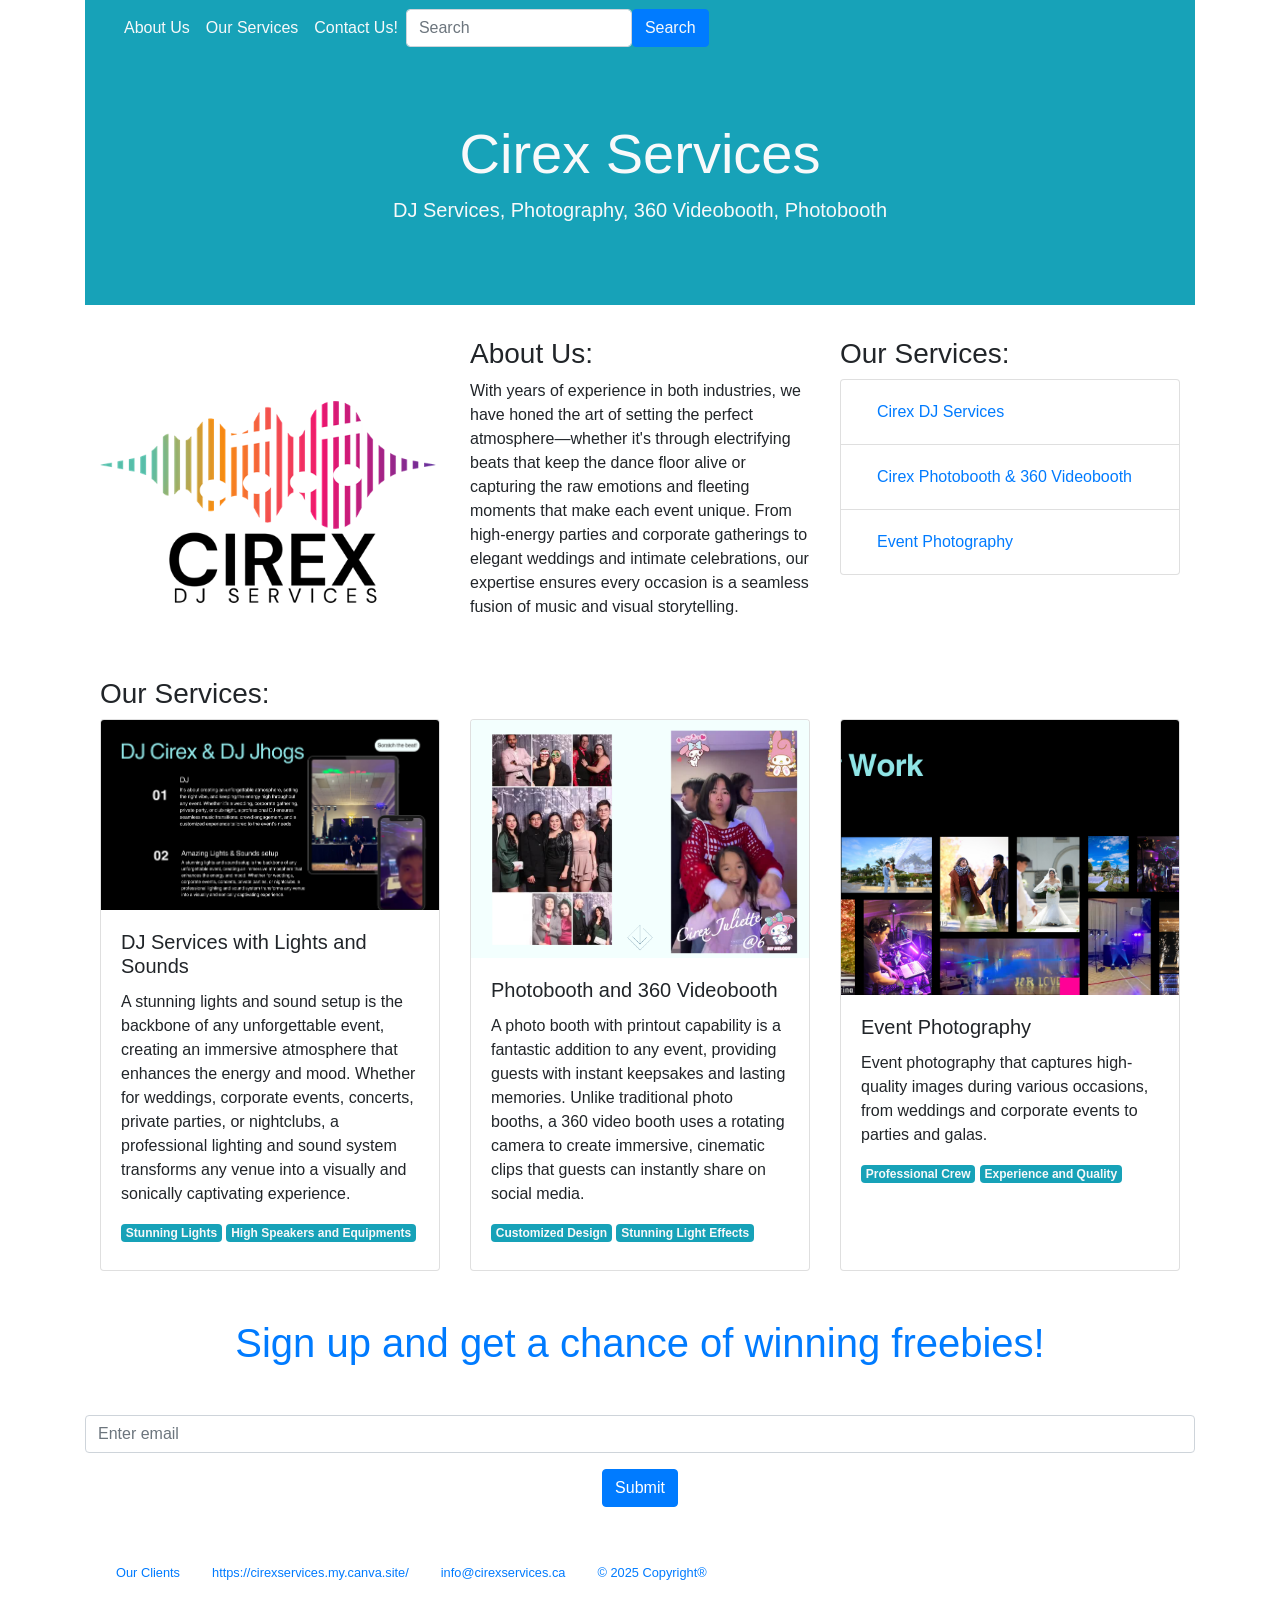
<file: bootstrap4_project/index.html>
<!-- cirexservices.html -->

<!DOCTYPE html>
<html lang="en">
<head>
    <meta charset="utf-8">
    <meta name="viewport" content="width=device-width, initial-scale=1">
    <title>Cirex Services</title>
    <link rel="stylesheet" href="https://cdn.jsdelivr.net/npm/bootstrap@4.1.3/dist/css/bootstrap.min.css"
          integrity="sha384-MCw98/SFnGE8fJT3GXwEOngsV7Zt27NXFoaoApmYm81iuXoPkFOJwJ8ERdknLPMO" crossorigin="anonymous">
</head>
<body>

<div class="container">
    <!-- navbar -->
    <nav class="navbar sticky-top navbar-expand-lg bg-info">
        <div class="container-fluid">
            <div class="collapse navbar-collapse" id="navbarSupportedContent">
                <ul class="navbar-nav me-auto mb-2 mb-lg-0">
                    <li class="nav-item active">
                        <a class="nav-link text-light" href="#about">About Us</a>
                    </li>
                    <li class="nav-item active">
                        <a class="nav-link text-light" href="#ourservices">Our Services</a>
                    </li>
                    <li class="nav-item active">
                        <a class="nav-link text-light" href="#contactus">Contact Us!</a>
                    </li>
                </ul>
                <form class="d-flex" role="search">
                    <input class="form-control me-2" type="search" placeholder="Search" aria-label="Search">
                    <button class="btn btn-primary text-light" type="submit">Search</button>
                </form>
            </div>
        </div>
    </nav>
    <!-- /navbar -->

    <!-- title -->
    <div class="jumbotron jumbotron-fluid bg-info text-center">
        <div class="container">
            <h1 class="display-4 text-light">Cirex Services</h1>
            <p class="lead text-light">DJ Services, Photography, 360 Videobooth, Photobooth</p>
        </div>
    </div>
    <!-- /title -->

    <!-- About section -->
    <div class="container">
        <div class="row align-items-start">
            <div class="col">
                <img class="img-fluid" src="./images/cirex.png" alt="Cirex Services Logo">
            </div>
            <div class="col">
                <h3 id="about">About Us:</h3>
                <p>With years of experience in both industries, we have honed the art of setting the perfect atmosphere—whether it's through electrifying beats that keep the dance floor alive or capturing the raw emotions and fleeting moments that make each event unique. From high-energy parties and corporate gatherings to elegant weddings and intimate celebrations, our expertise ensures every occasion is a seamless fusion of music and visual storytelling.</p>
            </div>
            <div class="col">
                <h3>Our Services:</h3>
                <ul class="list-group">
                    <li class="list-group-item">
                        <a class="nav-link active" href="#">Cirex DJ Services</a>
                    </li>
                    <li class="list-group-item">
                        <a class="nav-link" href="#">Cirex Photobooth & 360 Videobooth</a>
                    </li>
                    <li class="list-group-item">
                        <a class="nav-link" href="#">Event Photography</a>
                    </li>
                </ul>
            </div>
        </div>
    </div>
    <!-- /About section -->

    <!-- ourservices -->
    <div class="container">
        <h3 id="ourservices">Our Services:</h3>
        <div class="row">
            <!-- DJ -->
            <div class="col-sm-4">
                <div class="card h-100">
                    <img class="card-img-top h-50" src="./images/4.png" style="object-fit: cover" alt="DJ Services">
                    <div class="card-body">
                        <h5 class="card-title">DJ Services with Lights and Sounds</h5>
                        <p class="card-text">A stunning lights and sound setup is the backbone of any unforgettable event, creating an immersive atmosphere that enhances the energy and mood. Whether for weddings, corporate events, concerts, private parties, or nightclubs, a professional lighting and sound system transforms any venue into a visually and sonically captivating experience.</p>
                        <h6>
                            <span class="badge badge-secondary bg-info text-light">Stunning Lights</span>
                            <span class="badge badge-secondary bg-info text-light">High Speakers and Equipments</span>
                        </h6>
                    </div>
                </div>
            </div>

            <!-- Booth -->
            <div class="col-sm-4">
                <div class="card h-100">
                    <img class="card-img-top h-50" src="./images/7.png" style="object-fit: cover" alt="Photobooth and 360 Videobooth">
                    <div class="card-body">
                        <h5 class="card-title">Photobooth and 360 Videobooth</h5>
                        <p class="card-text">A photo booth with printout capability is a fantastic addition to any event, providing guests with instant keepsakes and lasting memories. Unlike traditional photo booths, a 360 video booth uses a rotating camera to create immersive, cinematic clips that guests can instantly share on social media. </p>
                        <h6>
                            <span class="badge badge-secondary bg-info text-light">Customized Design</span>
                            <span class="badge badge-secondary bg-info text-light">Stunning Light Effects</span>
                        </h6>
                    </div>
                </div>
            </div>

            <!-- Photography -->
            <div class="col-sm-4">
                <div class="card h-100">
                    <img class="card-img-top h-50" src="./images/3.png" style="object-fit: cover" alt="Event Photography">
                    <div class="card-body">
                        <h5 class="card-title">Event Photography</h5>
                        <p class="card-text">Event photography that captures high-quality images during various occasions, from weddings and corporate events to parties and galas.</p>
                        <h6>
                            <span class="badge badge-secondary bg-info text-light">Professional Crew</span>
                            <span class="badge badge-secondary bg-info text-light">Experience and Quality</span>
                        </h6>
                    </div>
                </div>
            </div>
        </div>
    </div>
    <!-- /Our Services -->

    <!-- contact us -->
    <div class="text-center">
        <form id="contactus">
            <h1 class="text-primary my-5">Sign up and get a chance of winning freebies!</h1>
            <div class="mb-3">
                <input type="email" class="form-control" id="exampleInputEmail" aria-describedby="emailHelp" placeholder="Enter email">
            </div>
            <button type="submit" class="btn btn-primary">Submit</button>
        </form>
    </div>
    <!-- /deals -->

    <!-- footer -->
    <div class="container my-5">
        <ul class="nav">
            <li class="nav-item">
                <small><a class="nav-link active" href="#">Our Clients</a></small>
            </li>
            <li class="nav-item">
                <small><a class="nav-link" href="https://cirexservices.my.canva.site/">https://cirexservices.my.canva.site/</a></small>
            </li>
            <li class="nav-item">
                <small><a class="nav-link" href="#">info@cirexservices.ca</a></small>
            </li>
            <li class="nav-item">
                <small><a class="nav-link" href="#">&copy; 2025 Copyright&reg;</a></small>
            </li>
        </ul>
    </div>
    <!-- /footer -->

</div>

<script src="https://cdn.jsdelivr.net/npm/bootstrap@4.1.3/dist/js/bootstrap.min.js"
        integrity="sha384-ChfqqxuZUCnJSK3+MXmPNIyE6ZbWh2IMqE241rYiqJxyMiZ6OW/JmZQ5stwEULTy"
        crossorigin="anonymous"></script>
</body>
</html>
</file>
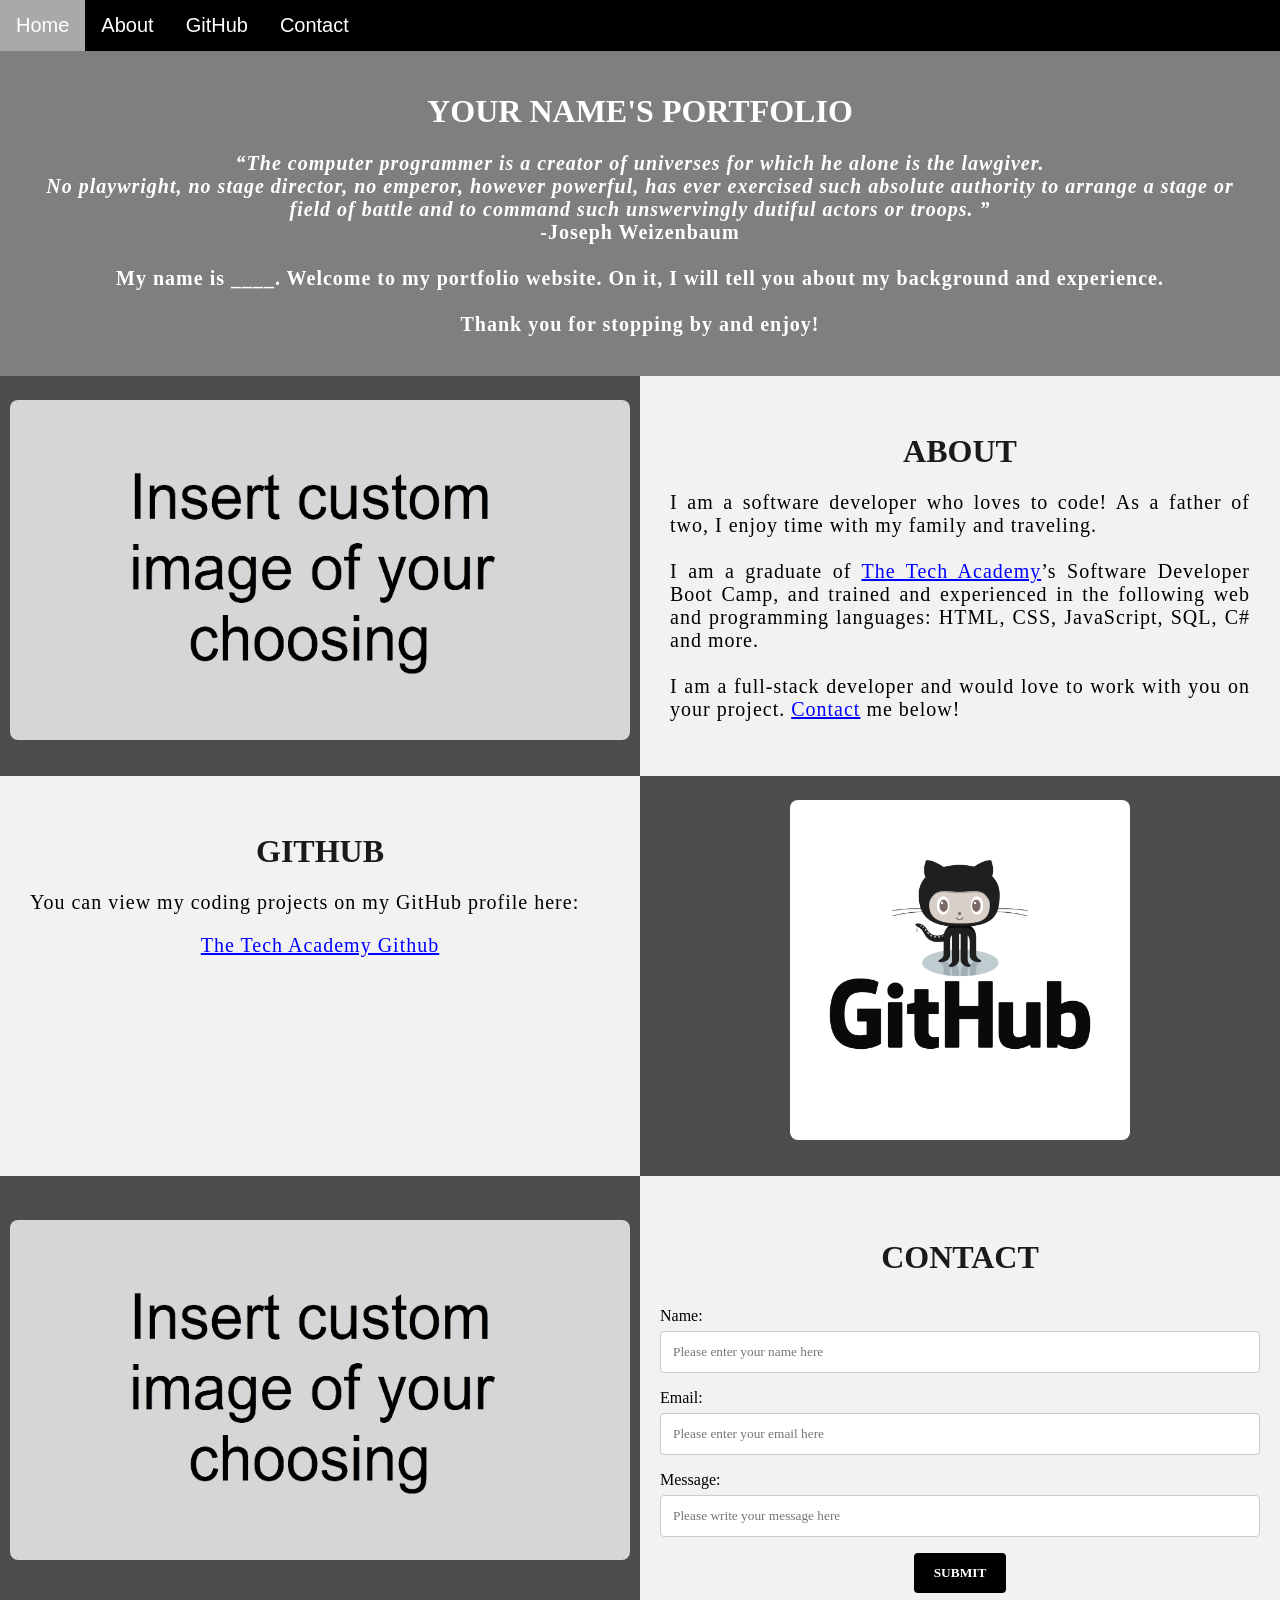
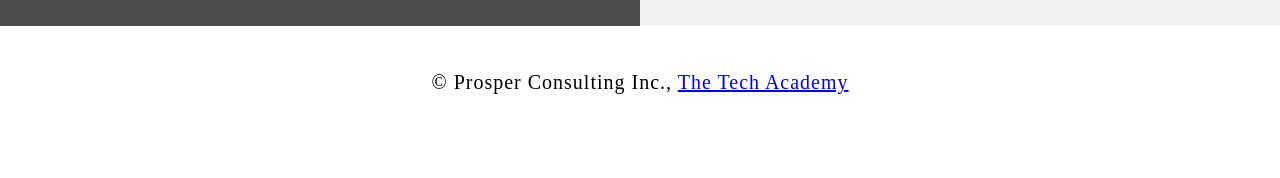
<file: student_portfolio/index.html>
<!DOCTYPE html>
<html>
    <!--Head-->
    <head>
        <meta charset="UTF-8">
        <meta name="viewport" content="width=device-width" />
        <title>Your Name Here</title>
        <link rel="stylesheet" type="text/css" href="stylesheet/portfolio.css">
    </head>

    <!--Body-->
    <body class="Background">
        
        <!--Navbar-->
        <div class="Navbar">
            <a class="active" href="#Home">Home</a>
            <a href="#About">About</a>
            <a href="#GitHub">GitHub</a>
            <a href="#Contact">Contact</a>
        </div>

        <!--Breaks inserted to add space between navbar and the first heading-->
        <br>
        <br>

        <!--Background video-->
        <div id="Home">
            <video autoplay muted loop id="Typing_Video">
                <source src="images/video/Typing.mp4" type="video/mp4">
                <!--Display message if video fails to run-->
                Your browser does not support HTML5 video.
            </video>
        </div>

        <!--Video text-->
        <div class="Video_Text">
            <h1 class="white-text">Your Name's Portfolio</h1>
            <strong>
                <p class="center">
                    <q>The computer programmer is a creator of universes for which he alone is the lawgiver.
                        <br>No playwright, no stage director, no emperor, however powerful, has ever exercised such absolute authority to arrange a stage or
                        <br>field of battle and to command such unswervingly dutiful actors or troops.
                    </q>
                    <br> -Joseph Weizenbaum
                    <br>
                    <br> My name is ____. Welcome to my portfolio website. On it, I will tell you about my background and experience.
                    <br>
                    <br> Thank you for stopping by and enjoy! 
                </p>
            </strong>
        </div>

        <!--About section-->
        <div class="Row" id="About">
            <!--Left column-->
            <div class="Column_2">
                <img src="images/html_custom.png" alt="Replace with your own image and description">
            </div>
            <!--Right column-->
            <div class="Column_1">
                <h1>About</h1>
                <p>
                    I am a software developer who loves to code! As a father of two, I enjoy time with my family and traveling. 
                    <br>
                    <br>I am a graduate of <a href="https://www.learncodinganywhere.com" target="_blank">The Tech Academy</a>’s Software Developer Boot Camp, and trained and experienced in the following web and programming languages: HTML, CSS, JavaScript, SQL, C# and more. 
                    <br>
                    <br>I am a full-stack developer and would love to work with you on your project. <a href="#Contact">Contact</a> me below!
                </p>
            </div>
        </div>

        <!--GitHub section-->
        <div class="Row" id="GitHub">
            <!--Left column-->
            <div class="Column_1">
                <h1>GitHub</h1>
                <p>
                    You can view my coding projects on my GitHub profile here:
                    <br>
                    <p class="center"><a href="https://github.com/the-tech-academy" target="_blank">The Tech Academy Github</a></p>
                </p>
            </div>
            <!--Right column-->
            <div class="Column_2">
                <a href="https://github.com/the-tech-academy" target="_blank"><img src="images/GitHub.png" alt="GitHub Logo"></a>
            </div>
        </div>

        <!--Contact section-->
        <div class="Row" id="Contact">
            <!--Contact image, left column-->
            <div class="Column_2 Column_tall">
                <img src="images/html_custom.png" alt="Contact_Image">
            </div>
            <!--Contact form, right column-->
            <div class="Column_1 Column_tall">
                <h1>Contact</h1>
                <!--This specifies where and how to send the form data; we are leaving it blank-->
                <form action="" method="POST"> <!-- Here we are utilizing a 3rd party service to submit the contact form data, insert your formspree endpoint in the action attribute -->
                    <label>Name:</label>
                        <input type="text" placeholder="Please enter your name here">
                    <label>Email:</label>
                        <input type="text" id="Email" name="Email" placeholder="Please enter your email here">
                    <label>Message:</label>
                        <input type="text" id="Message" name="Message" placeholder="Please write your message here">
                        <input type="submit" value="SUBMIT">
                </form>
            </div>
        </div>

        <!--Footer section-->
        <footer>
            <p>
                <p class="center">&copy Prosper Consulting Inc., <a href="https://www.learncodinganywhere.com/" target="_blank">The Tech Academy</a></p>
                <br>
            </p>
        </footer>
    </body>
</html>
</file>
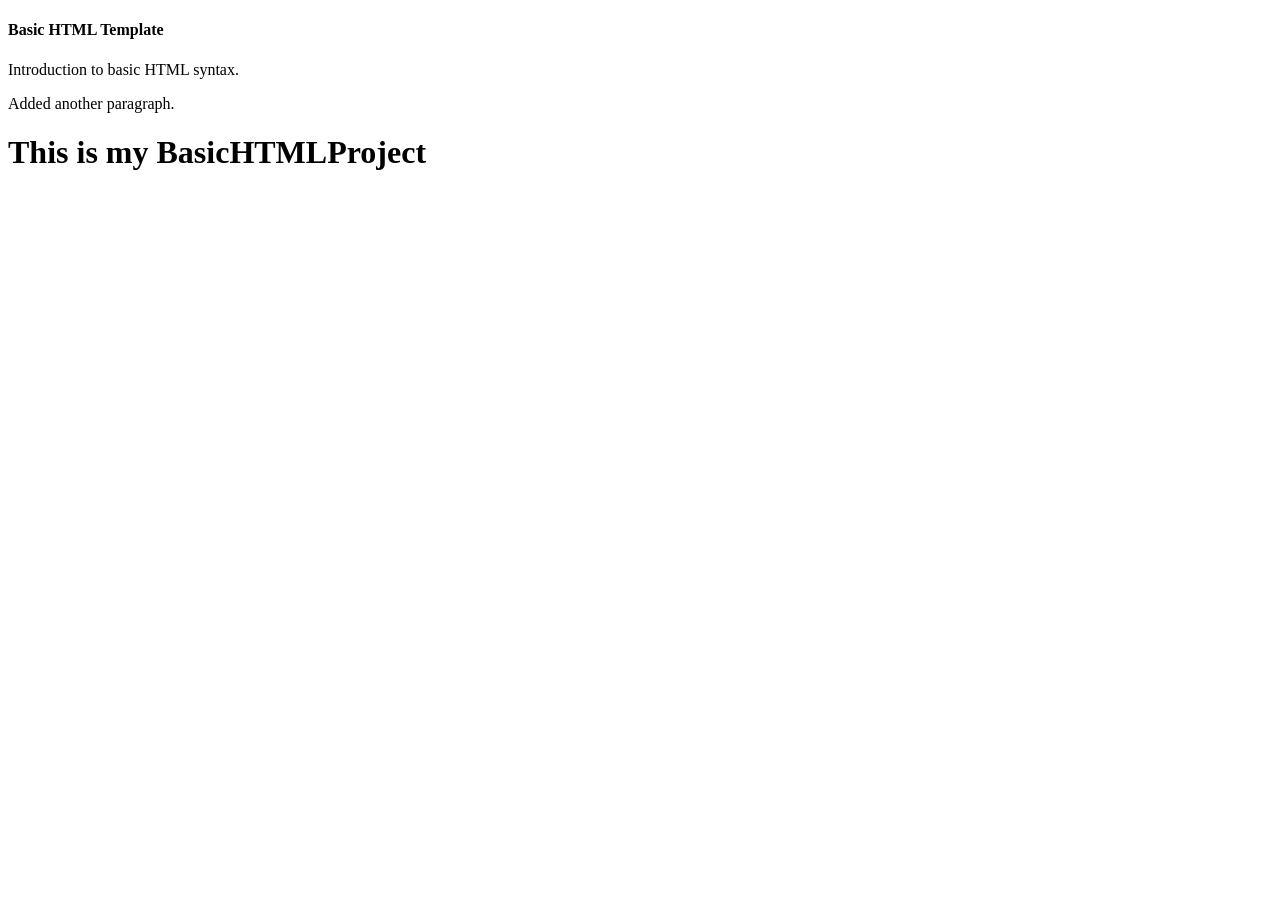
<file: BasicHTML.html>
<!-- dog.html -->

<!DOCTYPE html>
<html lang="en">

<head>
	<title>BasicHTMLProject</title>
	<meta charset="utf-8">
</head>
    <header>
        <h4>Basic HTML Template</h4>
        <p>Introduction to basic HTML syntax.</p>
        <p>Added another paragraph.</p>
    </header>
	<body>
		<h1>This is my BasicHTMLProject</h1>
	</body>

</html>
</file>
<file: student_portfolio/stylesheet/portfolio.css>
/***** GENERAL STYLING *****/
/* Body */
body {
    margin: 0%  /* This ensures our site displays all the way to the edge of the browser screen */
}

/* Heading 1 elements */
h1 {
    text-transform: uppercase; /* Capitalizing all h1 headings */
    font-family: "Trebuchet MS", Optima; /* Sets the font family of all h1 headings */
    text-align: center; /* Centering all h1 elements */
    margin-top: 3%; /* Adds a small margin above h1 elements */
    color: #1a1a1a; 
}

/* Heading 1 element hover effect */
h1:hover {
    filter: grayscale(5%); /* Adds a slightly gray filter to the h1 headings when hovered over */
    transform: scale(1.1); /* When the h1 elements are hovered over they increase in size by 1.1 */
    transition: transform 1s; /* This causes the transformation to last 1 second */
}

/* Styling for portfolio title text */
.white-text {
    color: #fff; /* This is used to change the color of the portfolio title text */
}

/* Paragraph elements */
p {
    font-family: Perpetua, Rockwell Extra Bold;
    text-align: justify; /* Justify text within paragraph elements */
    letter-spacing: 1px; /* This expands the text slightly */
    font-size: 20px;
    padding-left: 20px; /* Adds padding to the left of the paragraph element */
    padding-right: 20px; /* Adds padding to the right of the paragraph element */
}

/* Paragraph element hover effect */
p:hover {
    transition: transform 1s; /* This makes the transform effect last 1 second */
	transform: scale(1.01); /* This makes the paragraphs increase slightly in size when hovered over */
}

/* Center class - this applies to all elements with the class "center" */
.center {
    text-align: center; /* This center aligns the text */
}

/* Center class hover effect - This only affects the quote, github link, and footer */
.center:hover {
    transition: transform 2s; /* This makes the transform effect last 2 seconds */
    transform: scale(1.1); /* This makes the elements with class "center" increase in size by 1.1 when hovered over */
}

/* Anchor elements */
a {
    color: blue; /* This ensures all links are blue */
}

/* Quotation elements */
q {
    font-style: italic; /* This makes the quote italicized */
}

/* Image elements */
img {
    filter: grayscale(75%); /* This rids our pictures of 75% of their color */
    border-radius: 8px; /* Gives all images slightly rounded corners */
    max-width: 100%; /* Ensures all images stay within the width of their container */
    height: 340px; /* Sets the height of all images */
    display: block; /* By specifying block display we can ensure our images are able to be centered */
    margin-left: auto; /* In combination with "margin-right: auto" this centers all images */
    margin-right: auto;
}

/* Image element hover effects */
img:hover {
	filter: grayscale(5%);  /* Brings back most of the image's color when hovered over */
    transition: transform 1s; /* Transition lasts 1 second */
	transform: scale(1.1); /* Image is increased slightly when hovered over */
}

/* The @media rule is used in media queries to apply different styles for different media/types of devices */
/* On screens 576px and smaller the images will be 100px tall and centered vertically in the column */
@media screen and (max-width: 576px) {
    img {
        height: 100px;
        margin-top: 150px;
    }
}

/* Styling for footer element */
footer {
    padding: 2%; /* This gives the footer padding that is equal to 2% of the width of the element's area */
    background-color: white;
}
/***** END OF GENERAL STYLING *****/

/***** NAVBAR STYLING *****/
.Navbar {
    overflow: hidden; /* This ensures that any content that overflows beyond the boundary of our nav bar is not displayed */
    background-color: black; /* This colors the navbar black */
    position: fixed; /* This keeps the navbar at the top of the screen as we scroll */
    top: 0; /* This ensures no space is displayed above the navbar */
    width: 100%; /* This makes the navbar span the entire width of the page */
    z-index: 1; /* This ensures other elements don't display over the navbar */
    -webkit-animation: moveNav 5s; /* This applies the moveNav animation below for Safari 4.0 - 8.0 */
    animation: moveNav 5s; /* This applies the moveNav animation for all other browsers */
}

/* moveNav animation effect for moving the nav bar in from the left of the screen */
@keyframes moveNav {
    from {left: -100vw;} /* The navbar is starting off screen to the left */
    to {left: 0vw;} /* This moves the navbar into place on the screen */
}

/* Navbar links */
.Navbar a {
    float: left; /* This specifies that the text floats on the left on the navbar */
    display: block; /* This ensures that other text will be displayed on the same line or row, instead of a new line */
    color: white; /* This is the font color for text on our navbar */
    padding: 14px 16px; /* This adds padding around our text */
    text-decoration: none; /* This gets rid of the underlines under the text on our navbar */
    font-family: Avant Garde, Helvetica; /* This specifies the font family for text on our navbar */
    font-size: 20px; /* This specifies the font size for text on our navbar */
    text-align: center; /* This centers the text within its container */
    position: relative; /* This sets the text relative to its normal positioning, allowing us to use the animation below */
    -webkit-animation: moveNavText 5.75s; /* Animation for Safari 4.0 - 8.0 */
    animation: moveNavText 5.75s; /* Applies the moveNavText animation for 5.75s */ 
}

/* moveNavText animation effect for moving the navbar text from above the view to the navbar */
@keyframes moveNavText {
    from {top: -100vw;} /* This sets the navbar text 100% above the viewport */
    to {top: 0vw;} /* This lowers the navbar text onto the navbar */
}

/* Screens 576px and smaller will display navbar links equally distributed */
@media screen and (max-width: 576px) {
    .Navbar a{
        width: 25%; /* This makes each link take up 1/4 of the navbar */
        font-size: 12px;
    }
}

/* Navbar hover effects */
.Navbar a:hover {
    background-color: #f4f4f4; /* Defines the background color that will display when you hover over the link */
    color: black; /* This defines the font color that will display when navbar a elements are hovered over */
    font-weight: bold; /* This makes the text on the navbar bold when hovered over */
}

/* Navbar home button */
.Navbar a.active { /* This targets the a element on the navbar with the "active" class */
    background-color: darkgray;
}
/***** END OF NAVBAR STYLING *****/

/***** VIDEO STYLING *****/
/* Formatting for background video */
#Typing_Video {
    position: fixed; /* This fixes the video to the page */
    right: 0; /* This ensures there is no space between the edge of the video and the edge of the page */
    bottom: 0; /* This ensures no space between the bottom of the video and the bottom of the page */
    min-width: 100%; /* This ensures the video is displayed across the full width of the page */
    z-index: -1; /* This places the video behind the other elements on the page */
}

/* Screens that are 576px and smaller will not display the background video */
@media screen and (max-width: 576px) {
    #Typing_Video {
        display: none;
    }
}

/* Texts over the video */
.Video_Text {
    background: rgba(0, 0, 0, 0.5); /* This provides a semi-transparent background for the text to sit over */
    color: white; /* Makes the font color white */
    width: 100%; /* Ensures the video-text container fills the width of the video */
    padding: 20px; /* This adds padding around the video-text container so that the background goes slightly beyond the text */
    position: relative; /* This sets the text relative to its normal positioning, allowing us to use the animation below */
    -webkit-animation: moveVideoText 5.75s;
    animation: moveVideoText 5.75s;
}

/* This animation effect causes the overlay video text to move up from the bottom of the page upon page load */
@keyframes moveVideoText {
    from {top: -100vw;} /* This sets the position of the video text to above the viewport */
    to {top: 0vw;} /* This moves the video text to the normal positioning on the viewport */
}
/***** END OF VIDEO STYLING *****/

/***** TABLE STYLING -  this section covers the styling of the columns and rows within the table *****/
* { /* The asterisk is a universal selector that applies this effect to all elements on the page */
    box-sizing: border-box; /* This creates a box with a border within which we will place most of our text */
} 

.Column_1 {
    float: left;
    width: 50%; /* This ensures the column takes up half of the page width */
    padding: 10px;
    padding-top: 3%; /* This ensures there is space between the top of the column and our headings */
    height: 400px; /* This sets the height of the column to 400px -  this may need to be adjusted depending on the text you enter */
    background-color: #f2f2f2; /* Sets the background color of the columns with class Column_1 */
}

/* Screens 576px and smaller will display a scroll bar if the text overflows the column height */
@media screen and (max-width: 576px) {
    .Column_1 {
        overflow: auto;
    }
}

.Column_2 {
    float: left;
    width: 50%;
    padding: 10px;
    padding-top: 1.9%;
    height: 400px;
    background-color: #4d4d4d;
}

/* This class is applied to the columns in the final row, overriding the height and padding to provide more room for the contact form  while keeping the rest of the formatting from Column_1 or Column_2 */
.Column_tall {
    padding-top: 3.5%;
    height: 450px;
}

/* This inserts something after the content of selected elements (in this case the elements with class "Row") */
.Row:after {
	content: ""; /* By leaving this blank, we are allowing the footer (covered lower down) to be displayed - removing it makes the footer overwrite a column */
	display: table; /* The display property specifies the type of display behavior; the table value tells the browser to treat the element as a table */
	clear: both; /* This clears any other elements from floating on the left or the right of an element */
}
/***** END OF TABLE STYLING *****/

/***** CONTACT FORM STYLING *****/
/* input[type=text] targets all text input sections of the contact form */
input[type=text] {
    width: 100%; /* Each input box covers the full width of the container */
    padding: 12px; /* Adds padding within the text box */
    border: 1px solid #ccc; /* Setting a solid border and its color */
    border-radius: 4px; /* Slightly rounds the corners of the text box border */
    box-sizing: border-box; /* This creates a box with a border around the contact form input boxes */
    margin-top: 6px; /* Adds a margin to the top of the text box */
    margin-bottom: 16px; /* Adds a margin to the bottom of the text box */
    resize: vertical; /* This allows the user to resize the text boxes vertically */
    font-family: Perpetua, Rockwell Extra Bold;
}

/* Hover effects for input boxes */
input[type=text]:hover {
    box-shadow: 0 0 5px #00004d inset; /* This creates a blue shadow in the text box when hovered over by the user */
}

/* Submit button */
input[type=submit] {
    background-color: black; /* Sets the background color of the submit button to black */
    color: white; /* Sets the font color of the Submit button to white */
    font-weight: bold; /* Makes the font of the submit button bold */
    padding: 12px 20px; /* Adds padding to the submit button */
    border: none; /* Removes the border from the submit button */
    border-radius: 4px; /* Gives the submit button the same rounded corners as the text boxes */
    cursor: pointer; /* Changes the cursor to pointer when over the submit button */
    display: block; /* Allows the submit button to be centered */
    margin-left: auto; /* In combination with "margin-right: auto" this will center the submit button */
    margin-right: auto;
    font-family: Perpetua, Rockwell Extra Bold;
}

/* Hover effect for submit button */
input[type=submit]:hover {
    background-color: white; /* Turns the background of the submit button white when the user hovers over it */
    color: black; /* Turns the font black when hovered over */
    transform: scale(1.5); /* Makes the button increase 1.5 times in size */
    transition: transform 1.5s; /* Makes the transform effect last 1.5 seconds */
}

/* Form element */
form {
    border-radius: 5px; /* Rounds the corners of the contact form */
    background-color: #f2f2f2; 
    padding: 10px; /* Adds padding to the contact form */
    font-family: "Trebuchet MS", Optima;
}
/***** END OF CONTACT FORM STYLING *****/
</file>
